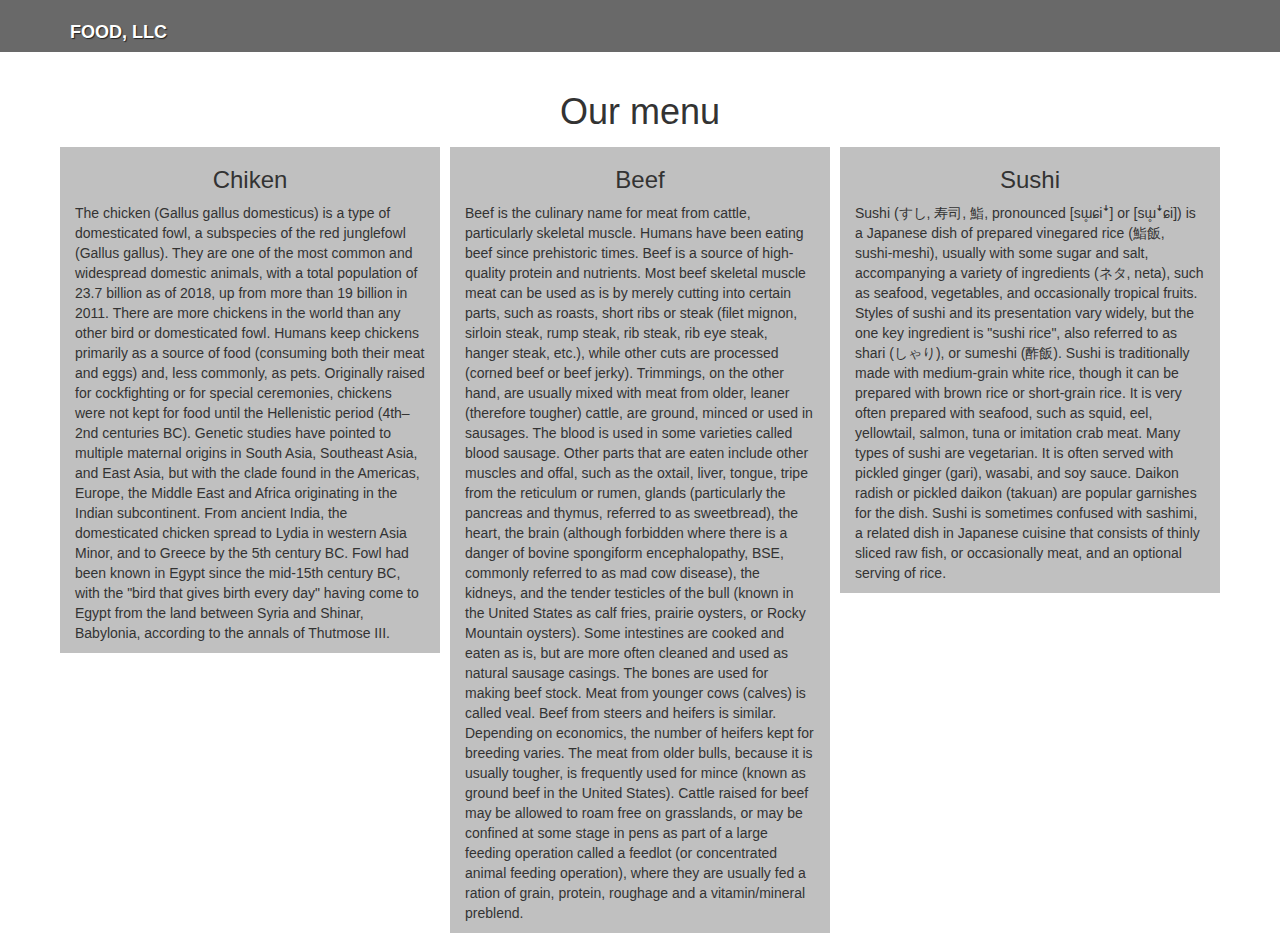
<file: mod3/index.html>
<!DOCTYPE>
<html>
    <head>
        <title>module 3 assignment</title>
        <link rel="stylesheet" href= "https://stackpath.bootstrapcdn.com/bootstrap/3.0.0/css/bootstrap.min.css"> 
        <link rel="stylesheet" href="css/style.css">
    </head>
    <body>
          <header>
    <nav id="header-nav" class="navbar">
      <div class="container">
        <div class="navbar-header">
          <div class="navbar-brand">
            <a href="index.html"><h1>Food, LLC</h1></a>
          </div>

          <button type="button" class="navbar-toggle collapsed" data-toggle="collapse" data-target="#collapsable-nav" aria-expanded="false">
            <span class="sr-only">Toggle navigation</span>
            <span class="icon-bar"></span>
            <span class="icon-bar"></span>
            <span class="icon-bar"></span>
          </button>
        </div>

        <div id="collapsable-nav" class="collapse navbar-collapse">
           <ul id="nav-list" class="nav navbar-nav navbar-right">
            <li>
              <a href="#" class="visible-xs"> Chiken</a>
            </li>
            <li>
              <a href="#" class="visible-xs">Beef</a>
            </li>
            <li>
              <a href="#" class="visible-xs"> Sushi</a>
            </li>
          </ul><!-- #nav-list -->
        </div><!-- .collapse .navbar-collapse -->
      </div><!-- .container -->
    </nav><!-- #header-nav -->
  </header>
         <div id="main-content" class="container">
             <h1 class="text-center">Our menu</h1>
            <div id="home-tiles" class="row">
                    <div class="col-md-4 col-sm-12 col-xs-12 ">
                        <h3 class="text-center"> Chiken</h3>
                        <p>The chicken (Gallus gallus domesticus) is a type of domesticated fowl, a subspecies of the red junglefowl (Gallus gallus). They are one of the most common and widespread domestic animals, with a total population of 23.7 billion as of 2018, up from more than 19 billion in 2011. There are more chickens in the world than any other bird or domesticated fowl. Humans keep chickens primarily as a source of food (consuming both their meat and eggs) and, less commonly, as pets. Originally raised for cockfighting or for special ceremonies, chickens were not kept for food until the Hellenistic period (4th–2nd centuries BC).

Genetic studies have pointed to multiple maternal origins in South Asia, Southeast Asia, and East Asia, but with the clade found in the Americas, Europe, the Middle East and Africa originating in the Indian subcontinent. From ancient India, the domesticated chicken spread to Lydia in western Asia Minor, and to Greece by the 5th century BC. Fowl had been known in Egypt since the mid-15th century BC, with the "bird that gives birth every day" having come to Egypt from the land between Syria and Shinar, Babylonia, according to the annals of Thutmose III.</p>
                    </div>
                    <div class="col-md-4 col-sm-12 col-xs-12">
                        <h3 class="text-center">Beef</h3>
                        <p>Beef is the culinary name for meat from cattle, particularly skeletal muscle. Humans have been eating beef since prehistoric times. Beef is a source of high-quality protein and nutrients.

Most beef skeletal muscle meat can be used as is by merely cutting into certain parts, such as roasts, short ribs or steak (filet mignon, sirloin steak, rump steak, rib steak, rib eye steak, hanger steak, etc.), while other cuts are processed (corned beef or beef jerky). Trimmings, on the other hand, are usually mixed with meat from older, leaner (therefore tougher) cattle, are ground, minced or used in sausages. The blood is used in some varieties called blood sausage. Other parts that are eaten include other muscles and offal, such as the oxtail, liver, tongue, tripe from the reticulum or rumen, glands (particularly the pancreas and thymus, referred to as sweetbread), the heart, the brain (although forbidden where there is a danger of bovine spongiform encephalopathy, BSE, commonly referred to as mad cow disease), the kidneys, and the tender testicles of the bull (known in the United States as calf fries, prairie oysters, or Rocky Mountain oysters). Some intestines are cooked and eaten as is, but are more often cleaned and used as natural sausage casings. The bones are used for making beef stock. Meat from younger cows (calves) is called veal.

Beef from steers and heifers is similar. Depending on economics, the number of heifers kept for breeding varies. The meat from older bulls, because it is usually tougher, is frequently used for mince (known as ground beef in the United States). Cattle raised for beef may be allowed to roam free on grasslands, or may be confined at some stage in pens as part of a large feeding operation called a feedlot (or concentrated animal feeding operation), where they are usually fed a ration of grain, protein, roughage and a vitamin/mineral preblend.</p>
                    </div>
                    <div class="col-md-4 col-sm-12 col-xs-12">
                        <h3 class="text-center">Sushi</h3>
                        <p>Sushi (すし, 寿司, 鮨, pronounced [sɯ̥ɕiꜜ] or [sɯ̥ꜜɕi]) is a Japanese dish of prepared vinegared rice (鮨飯, sushi-meshi), usually with some sugar and salt, accompanying a variety of ingredients (ネタ, neta), such as seafood, vegetables, and occasionally tropical fruits. Styles of sushi and its presentation vary widely, but the one key ingredient is "sushi rice", also referred to as shari (しゃり), or sumeshi (酢飯).

Sushi is traditionally made with medium-grain white rice, though it can be prepared with brown rice or short-grain rice. It is very often prepared with seafood, such as squid, eel, yellowtail, salmon, tuna or imitation crab meat. Many types of sushi are vegetarian. It is often served with pickled ginger (gari), wasabi, and soy sauce. Daikon radish or pickled daikon (takuan) are popular garnishes for the dish.

Sushi is sometimes confused with sashimi, a related dish in Japanese cuisine that consists of thinly sliced raw fish, or occasionally meat, and an optional serving of rice.</p>
                    </div>
                   
            </div>
        </div>
        <script src="https://code.jquery.com/jquery-3.3.1.slim.min.js" integrity="sha384-q8i/X+965DzO0rT7abK41JStQIAqVgRVzpbzo5smXKp4YfRvH+8abtTE1Pi6jizo" crossorigin="anonymous"></script>
<script src="https://cdnjs.cloudflare.com/ajax/libs/popper.js/1.14.7/umd/popper.min.js" integrity="sha384-UO2eT0CpHqdSJQ6hJty5KVphtPhzWj9WO1clHTMGa3JDZwrnQq4sF86dIHNDz0W1" crossorigin="anonymous"></script>
<script src="https://stackpath.bootstrapcdn.com/bootstrap/4.3.1/js/bootstrap.min.js" integrity="sha384-JjSmVgyd0p3pXB1rRibZUAYoIIy6OrQ6VrjIEaFf/nJGzIxFDsf4x0xIM+B07jRM" crossorigin="anonymous"></script>
    </body>
</html>
</file>
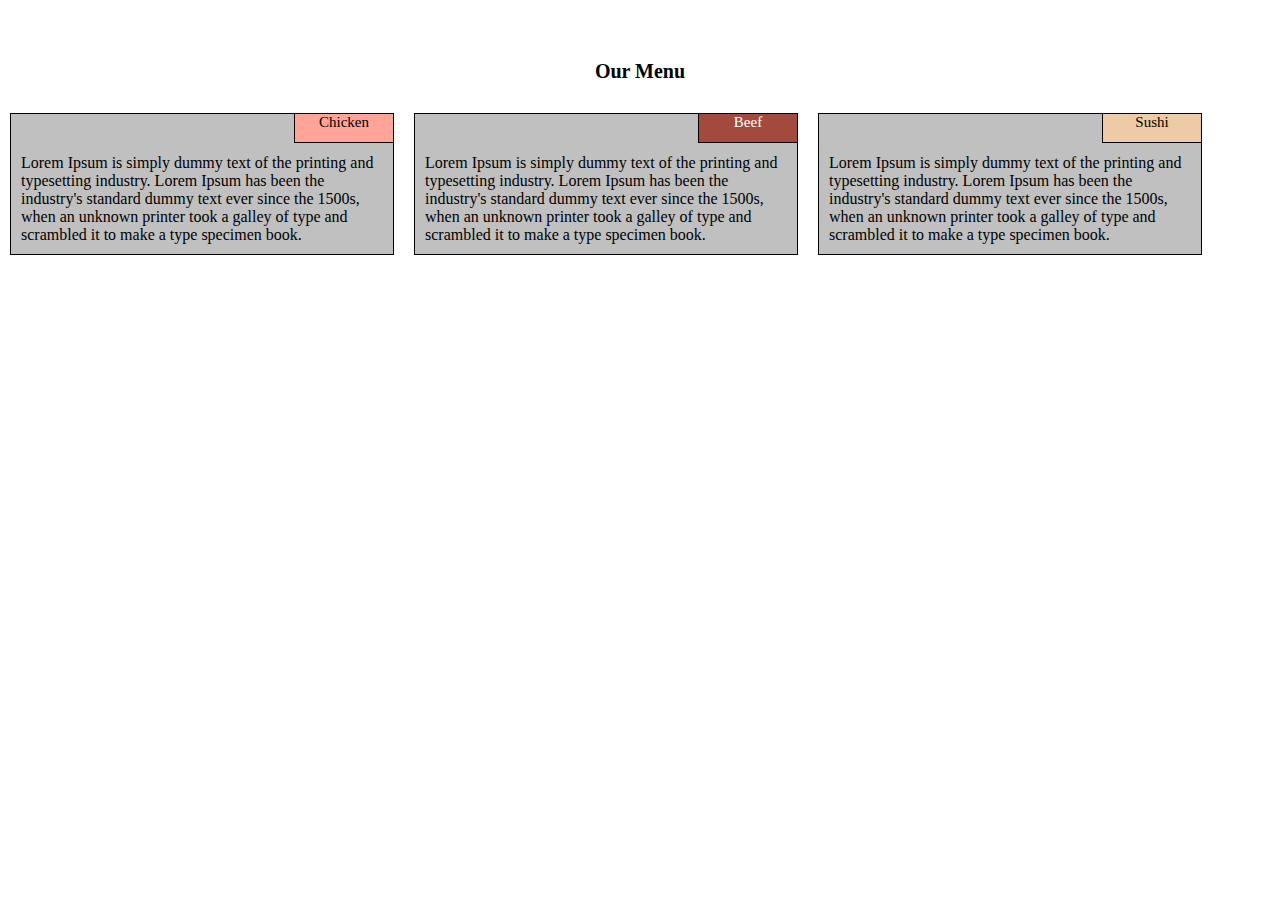
<file: module2-solution/index.html>
<!DOCTYPE html>
<html>
<head>
	<title>Assignment solution for module 2</title>
	<link rel="stylesheet" type="text/css" href="css/style.css">

</head>
<body>
	<h1 class="title">Our Menu</h1>
	<div class="row">
		<div id="box" class="col-lg-4 col-md-6">

			<p id="p1">Chicken</p>
			<section id="content">Lorem Ipsum is simply dummy text of the printing and typesetting industry. Lorem Ipsum has been the industry's standard dummy text ever since the 1500s, when an unknown printer took a galley of type and scrambled it to make a type specimen book. 
			</section>
		</div>
		<div id="box" class="col-lg-4 col-md-6">
			<p id="p2">Beef</p>
			<section id="content">Lorem Ipsum is simply dummy text of the printing and typesetting industry. Lorem Ipsum has been the industry's standard dummy text ever since the 1500s, when an unknown printer took a galley of type and scrambled it to make a type specimen book. 
			</section>
		</div>
		<div id="box" class="col-lg-4 col-md-12">
			<p id="p3">Sushi</p>
			<section id="content">Lorem Ipsum is simply dummy text of the printing and typesetting industry. Lorem Ipsum has been the industry's standard dummy text ever since the 1500s, when an unknown printer took a galley of type and scrambled it to make a type specimen book. 
			</section>
		</div>
	</div>
</body>
</html>
</file>
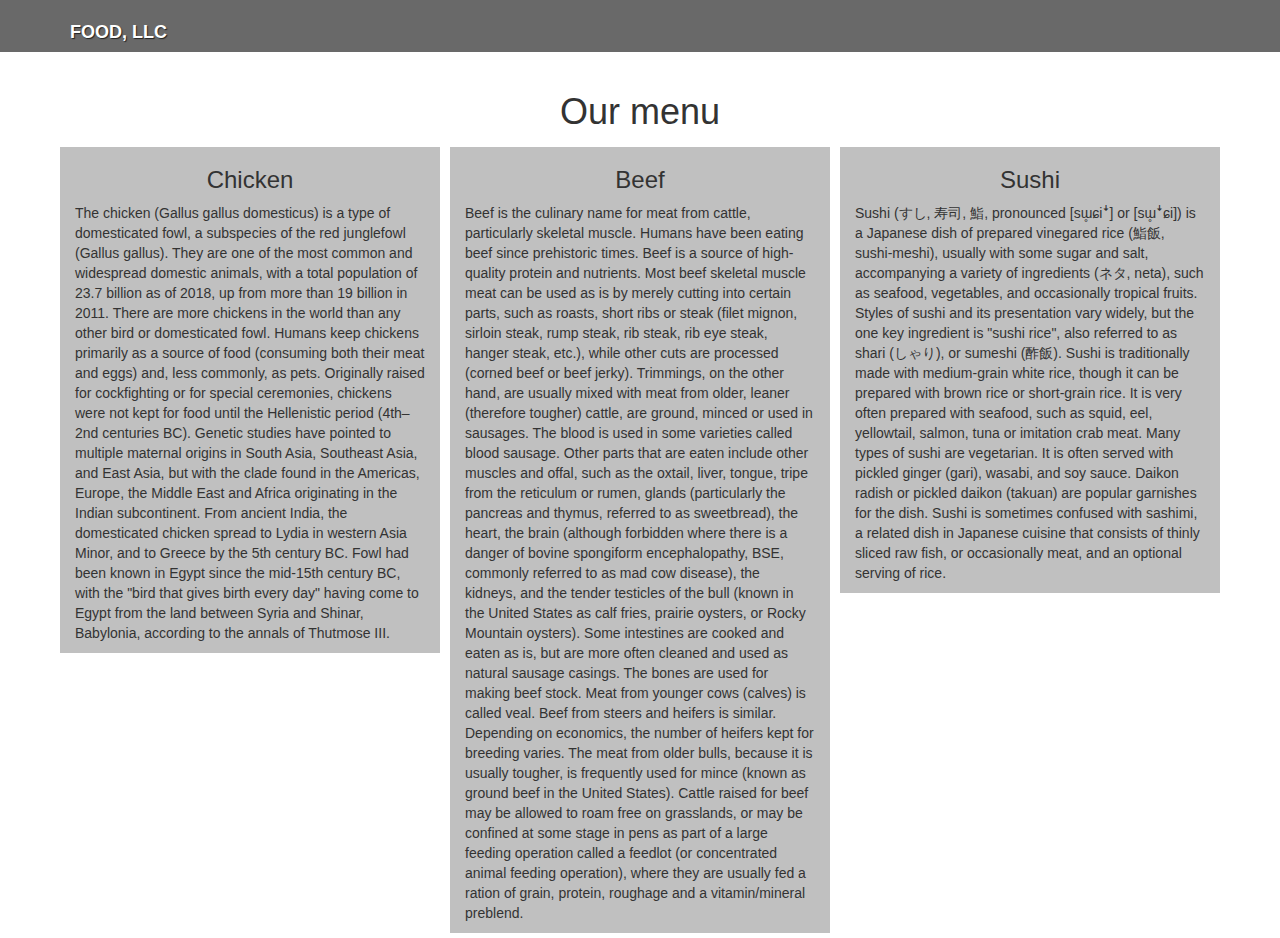
<file: module3-solution/index.html>
<!DOCTYPE>
<html>
    <head>
        <title>module 3 assignment</title>
        <link rel="stylesheet" href= "https://stackpath.bootstrapcdn.com/bootstrap/3.0.0/css/bootstrap.min.css"> 
        <link rel="stylesheet" href="css/style.css">
    </head>
    <body>
          <header>
    <nav id="header-nav" class="navbar">
      <div class="container">
        <div class="navbar-header">
          <div class="navbar-brand">
            <a href="index.html"><h1>Food, LLC</h1></a>
          </div>

          <button type="button" class="navbar-toggle collapsed" data-toggle="collapse" data-target="#collapsable-nav" aria-expanded="false">
            <span class="sr-only">Toggle navigation</span>
            <span class="icon-bar"></span>
            <span class="icon-bar"></span>
            <span class="icon-bar"></span>
          </button>
        </div>

        <div id="collapsable-nav" class="collapse navbar-collapse">
           <ul id="nav-list" class="nav navbar-nav navbar-right">
            <li>
              <a href="#" class="visible-xs"> Chiken</a>
            </li>
            <li>
              <a href="#" class="visible-xs">Beef</a>
            </li>
            <li>
              <a href="#" class="visible-xs"> Sushi</a>
            </li>
          </ul><!-- #nav-list -->
        </div><!-- .collapse .navbar-collapse -->
      </div><!-- .container -->
    </nav><!-- #header-nav -->
  </header>
         <div id="main-content" class="container">
             <h1 class="text-center">Our menu</h1>
            <div id="home-tiles" class="row">
                    <div class="col-md-4 col-sm-12 col-xs-12 ">
                        <h3 class="text-center"> Chicken</h3>
                        <p>The chicken (Gallus gallus domesticus) is a type of domesticated fowl, a subspecies of the red junglefowl (Gallus gallus). They are one of the most common and widespread domestic animals, with a total population of 23.7 billion as of 2018, up from more than 19 billion in 2011. There are more chickens in the world than any other bird or domesticated fowl. Humans keep chickens primarily as a source of food (consuming both their meat and eggs) and, less commonly, as pets. Originally raised for cockfighting or for special ceremonies, chickens were not kept for food until the Hellenistic period (4th–2nd centuries BC).

Genetic studies have pointed to multiple maternal origins in South Asia, Southeast Asia, and East Asia, but with the clade found in the Americas, Europe, the Middle East and Africa originating in the Indian subcontinent. From ancient India, the domesticated chicken spread to Lydia in western Asia Minor, and to Greece by the 5th century BC. Fowl had been known in Egypt since the mid-15th century BC, with the "bird that gives birth every day" having come to Egypt from the land between Syria and Shinar, Babylonia, according to the annals of Thutmose III.</p>
                    </div>
                    <div class="col-md-4 col-sm-12 col-xs-12">
                        <h3 class="text-center">Beef</h3>
                        <p>Beef is the culinary name for meat from cattle, particularly skeletal muscle. Humans have been eating beef since prehistoric times. Beef is a source of high-quality protein and nutrients.

Most beef skeletal muscle meat can be used as is by merely cutting into certain parts, such as roasts, short ribs or steak (filet mignon, sirloin steak, rump steak, rib steak, rib eye steak, hanger steak, etc.), while other cuts are processed (corned beef or beef jerky). Trimmings, on the other hand, are usually mixed with meat from older, leaner (therefore tougher) cattle, are ground, minced or used in sausages. The blood is used in some varieties called blood sausage. Other parts that are eaten include other muscles and offal, such as the oxtail, liver, tongue, tripe from the reticulum or rumen, glands (particularly the pancreas and thymus, referred to as sweetbread), the heart, the brain (although forbidden where there is a danger of bovine spongiform encephalopathy, BSE, commonly referred to as mad cow disease), the kidneys, and the tender testicles of the bull (known in the United States as calf fries, prairie oysters, or Rocky Mountain oysters). Some intestines are cooked and eaten as is, but are more often cleaned and used as natural sausage casings. The bones are used for making beef stock. Meat from younger cows (calves) is called veal.

Beef from steers and heifers is similar. Depending on economics, the number of heifers kept for breeding varies. The meat from older bulls, because it is usually tougher, is frequently used for mince (known as ground beef in the United States). Cattle raised for beef may be allowed to roam free on grasslands, or may be confined at some stage in pens as part of a large feeding operation called a feedlot (or concentrated animal feeding operation), where they are usually fed a ration of grain, protein, roughage and a vitamin/mineral preblend.</p>
                    </div>
                    <div class="col-md-4 col-sm-12 col-xs-12">
                        <h3 class="text-center">Sushi</h3>
                        <p>Sushi (すし, 寿司, 鮨, pronounced [sɯ̥ɕiꜜ] or [sɯ̥ꜜɕi]) is a Japanese dish of prepared vinegared rice (鮨飯, sushi-meshi), usually with some sugar and salt, accompanying a variety of ingredients (ネタ, neta), such as seafood, vegetables, and occasionally tropical fruits. Styles of sushi and its presentation vary widely, but the one key ingredient is "sushi rice", also referred to as shari (しゃり), or sumeshi (酢飯).

Sushi is traditionally made with medium-grain white rice, though it can be prepared with brown rice or short-grain rice. It is very often prepared with seafood, such as squid, eel, yellowtail, salmon, tuna or imitation crab meat. Many types of sushi are vegetarian. It is often served with pickled ginger (gari), wasabi, and soy sauce. Daikon radish or pickled daikon (takuan) are popular garnishes for the dish.

Sushi is sometimes confused with sashimi, a related dish in Japanese cuisine that consists of thinly sliced raw fish, or occasionally meat, and an optional serving of rice.</p>
                    </div>
                   
            </div>
        </div>
        <script src="https://code.jquery.com/jquery-3.3.1.slim.min.js" integrity="sha384-q8i/X+965DzO0rT7abK41JStQIAqVgRVzpbzo5smXKp4YfRvH+8abtTE1Pi6jizo" crossorigin="anonymous"></script>
<script src="https://cdnjs.cloudflare.com/ajax/libs/popper.js/1.14.7/umd/popper.min.js" integrity="sha384-UO2eT0CpHqdSJQ6hJty5KVphtPhzWj9WO1clHTMGa3JDZwrnQq4sF86dIHNDz0W1" crossorigin="anonymous"></script>
<script src="https://stackpath.bootstrapcdn.com/bootstrap/4.3.1/js/bootstrap.min.js" integrity="sha384-JjSmVgyd0p3pXB1rRibZUAYoIIy6OrQ6VrjIEaFf/nJGzIxFDsf4x0xIM+B07jRM" crossorigin="anonymous"></script>
    </body>
</html>
</file>
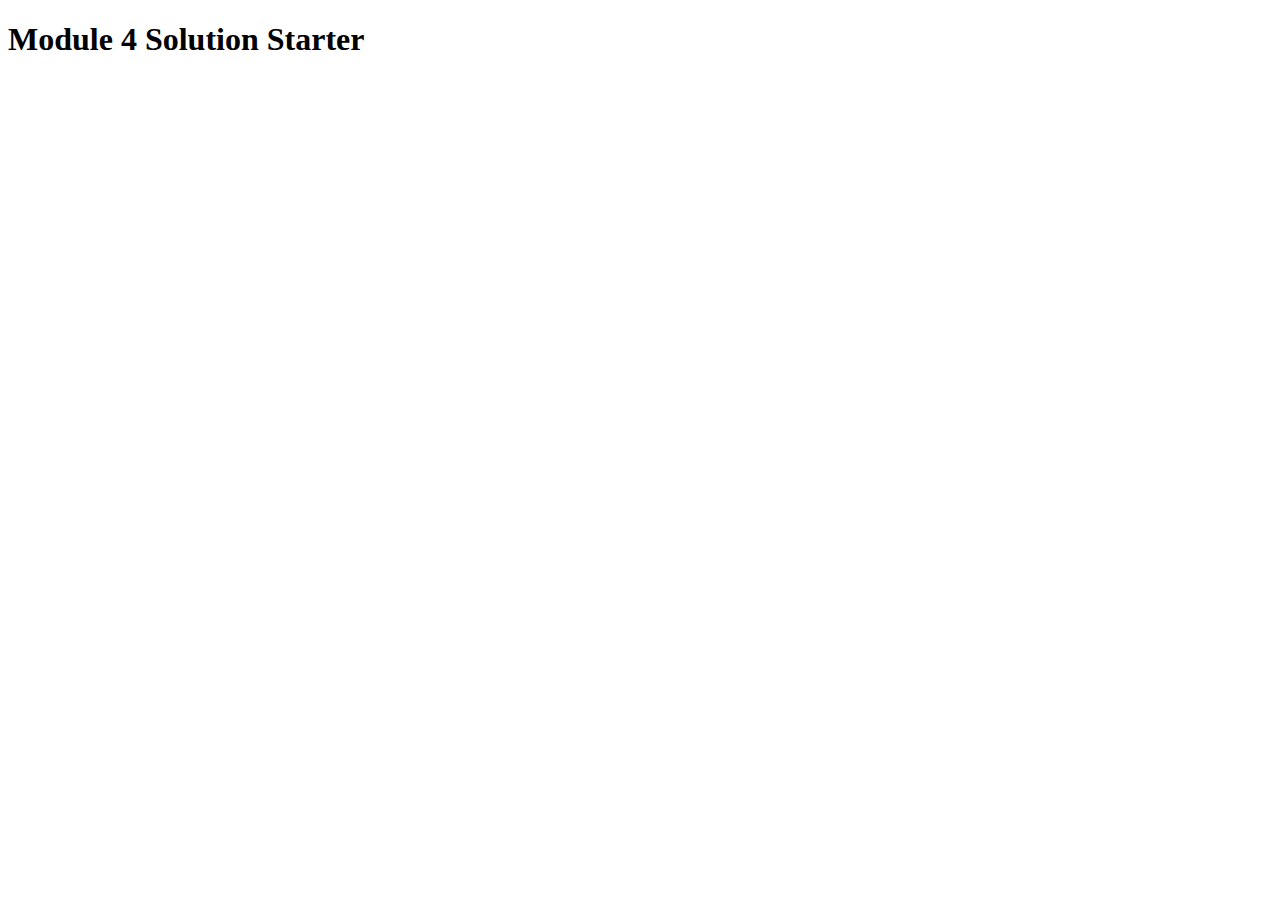
<file: module4-solution/easier/index.html>
<!DOCTYPE html>
<html>
<head>
  <meta charset="utf-8">
  <title>Module 4 Solution Starter</title>
  <script src="SpeakHello.js"></script>
  <script src="SpeakGoodBye.js"></script>
  <script src="script.js"></script>
</head>
<body>
  <h1>Module 4 Solution Starter</h1>
</body>
</html>
</file>
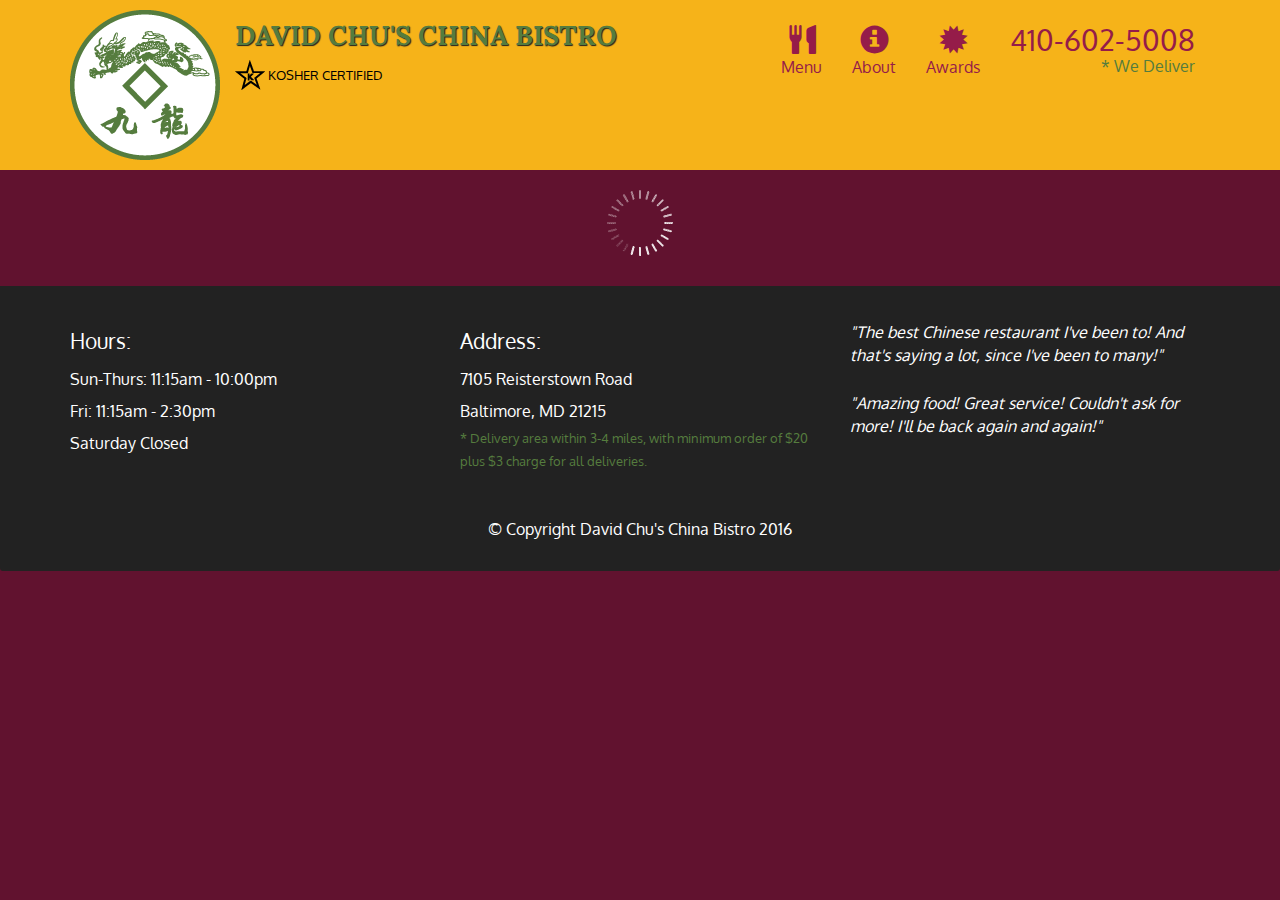
<file: module5-solution/assignment5-solution-starter/index.html>
<!doctype html>
<html lang="en">
  <head>
    <meta charset="utf-8">
    <meta http-equiv="X-UA-Compatible" content="IE=edge">
    <meta name="viewport" content="width=device-width, initial-scale=1">
    <title>David Chu's China Bistro</title>
    <link rel="stylesheet" href="css/bootstrap.min.css">
    <link rel="stylesheet" href="css/styles.css">
    <link href='https://fonts.googleapis.com/css?family=Oxygen:400,300,700' rel='stylesheet' type='text/css'>
    <link href='https://fonts.googleapis.com/css?family=Lora' rel='stylesheet' type='text/css'>
  </head>
<body>
  <header>
    <nav id="header-nav" class="navbar navbar-default">
      <div class="container">
        <div class="navbar-header">
          <a href="index.html" class="pull-left visible-md visible-lg">
            <div id="logo-img" alt="Logo image"></div>
          </a>

          <div class="navbar-brand">
            <a href="index.html"><h1>David Chu's China Bistro</h1></a>
            <p>
              <img src="images/star-k-logo.png" alt="Kosher certification">
              <span>Kosher Certified</span>
            </p>
          </div>

          <button id="navbarToggle" type="button" class="navbar-toggle collapsed" data-toggle="collapse" data-target="#collapsable-nav" aria-expanded="false">
            <span class="sr-only">Toggle navigation</span>
            <span class="icon-bar"></span>
            <span class="icon-bar"></span>
            <span class="icon-bar"></span>
          </button>
        </div>
        
        <div id="collapsable-nav" class="collapse navbar-collapse">
           <ul id="nav-list" class="nav navbar-nav navbar-right">
            <li id="navHomeButton" class="visible-xs active">
              <a href="index.html">
                <span class="glyphicon glyphicon-home"></span> Home</a>
            </li>
            <li id="navMenuButton">
              <a href="#" onclick="$dc.loadMenuCategories();">
                <span class="glyphicon glyphicon-cutlery"></span><br class="hidden-xs"> Menu</a>
            </li>
            <li>
              <a href="#">
                <span class="glyphicon glyphicon-info-sign"></span><br class="hidden-xs"> About</a>
            </li>
            <li>
              <a href="#">
                <span class="glyphicon glyphicon-certificate"></span><br class="hidden-xs"> Awards</a>
            </li>
            <li id="phone" class="hidden-xs">
              <a href="tel:410-602-5008">
                <span>410-602-5008</span></a><div>* We Deliver</div>
            </li>
          </ul><!-- #nav-list -->
        </div><!-- .collapse .navbar-collapse -->
      </div><!-- .container -->
    </nav><!-- #header-nav -->
  </header>

  <div id="call-btn" class="visible-xs">
    <a class="btn" href="tel:410-602-5008">
    <span class="glyphicon glyphicon-earphone"></span>
    410-602-5008
    </a>
  </div>
  <div id="xs-deliver" class="text-center visible-xs">* We Deliver</div>

  <div id="main-content" class="container"></div>

  <footer class="panel-footer">
    <div class="container">
      <div class="row">
        <section id="hours" class="col-sm-4">
          <span>Hours:</span><br>
          Sun-Thurs: 11:15am - 10:00pm<br>
          Fri: 11:15am - 2:30pm<br>
          Saturday Closed
          <hr class="visible-xs">
        </section>
        <section id="address" class="col-sm-4">
          <span>Address:</span><br>
          7105 Reisterstown Road<br>
          Baltimore, MD 21215
          <p>* Delivery area within 3-4 miles, with minimum order of $20 plus $3 charge for all deliveries.</p>
          <hr class="visible-xs">
        </section>
        <section id="testimonials" class="col-sm-4">
          <p>"The best Chinese restaurant I've been to! And that's saying a lot, since I've been to many!"</p>
          <p>"Amazing food! Great service! Couldn't ask for more! I'll be back again and again!"</p>
        </section>
      </div>
      <div class="text-center">&copy; Copyright David Chu's China Bistro 2016</div>
    </div>
  </footer>

  <!-- jQuery (Bootstrap JS plugins depend on it) -->
  <script src="js/jquery-2.1.4.min.js"></script>
  <script src="js/bootstrap.min.js"></script>
  <script src="js/ajax-utils.js"></script>
  <script src="js/script.js"></script>
</body>
</html>
</file>
<file: mod3/css/style.css>
*{
    margin: 0;
    padding: 0;
    box-sizing: border-box;
}
body{
    
}
#home-tiles div{
    border: 5px solid ;
    border-color: white;
    background-color: #C0C0C0;
}

header{
    background-color: #696969;
}
.navbar-brand {
  padding-top: 25px;
}

.navbar-brand h1 { 
  color: white;
  font-size: 1em;
  text-transform: uppercase;
  font-weight: bold;
  text-shadow: 1px 1px 1px #222;
  margin-top: 0;
  margin-bottom: 0;
  line-height: .75;
}
.navbar-brand a:hover, .navbar-brand a:focus {
  text-decoration: none;
}


#nav-list {
  margin-top: 10px;
}
#nav-list a {
  color: black;
  text-align: center;
    font-weight: 600;
    border-top: 2px ;
    padding: 15px 0;
}
#nav-list a:hover {
  background-color: white;
}
#nav-list a span {
  font-size: 1.8em;
}


.navbar-header button.navbar-toggle, .navbar-header .icon-bar {
  border: 1px solid ;
}
.navbar-header button.navbar-toggle {
  clear: both;
  margin-top: -60px;
}


/********** Extra small devices only **********/
@media (max-width: 767px) {
  /* Header */
  .navbar-brand {
    padding-top: 10px;
    height: 80px;
  }
  .navbar-brand h1 { 
    padding-top: 10px;
    font-size: 5vw; 
  }
  #collapsable-nav a { 
    font-size: 1.2em;
  }
  #collapsable-nav a span { 
    font-size: 1em;
    margin-right: 5px;
  }

  #call-btn > a {
    font-size: 1.5em;
    display: block;
    margin: 0 20px;
    padding: 10px;
    border: 2px solid #fff;
    background-color: #f6b319;
    color: #951c49;
  }
  #xs-deliver {
    margin-top: 5px;
    font-size: .7em;
    letter-spacing: .1em;
    text-transform: uppercase;
  }
}
/********** Super extra small devices **********/
@media (max-width: 479px) {
  /* Header */
  .navbar-brand h1 { 
    padding-top: 5px;
    font-size: 6vw;
  }
}
</file>
<file: module2-solution/css/style.css>
*{
	box-sizing: border-box;
	margin: 0;
	padding: 0;
}
h1.title{
  color: black;
  text-align: center;
  font-family: Comic Sans MS, Comic Sans, cursive;
  font-size: 20px;
  margin-top: 30px;
  padding-top: 30px;
}
p {
	width:100px;
	height:30px;
	border: 1px solid black;
	
  font-family: Comic Sans MS, Comic Sans, cursive;
  font-size: 15px;
  text-align: center;
  position:relative;

}
#p1 {
	background-color: #ffa496;
	float:right;
	margin: -1px;
}
#p2 {
	background-color: #a34a3c;
	color: white;
	float:right;
	margin: -1px;

}
#p3 {
	background-color: #edcba4;
	float:right;
	margin: -1px;
}
#content {
	  font-family: Comic Sans MS, Comic Sans, cursive;
	  	padding: 40px 10px 10px 10px;

}

/*  desktop above 992px
	col-lg-3 
	tablet between 768 and 991
	col-md-6 col-md-12
	Mobile lessthan 767
*/
.row{
	width: 100%;
}
@media(min-width: 992px){

	.col-lg-4 {
			width: 30%;
			float: left;
	}


}

@media(min-width: 768px) and (max-width: 991px)
{		
	.col-md-6 {
			width: 47%;
			float: left;
	}
	.col-md-12 {
		width: 97%;
	}

}
@media(max-width: 767){

}


section {
	clear:left;
}


#box {
	background-color: #C0C0C0;
	border: 1px solid black;
	overflow: auto;
	margin-top: 30px;
	/*width:300px;
	/*height:100px;*/
	margin-left: 10px;
	margin-right: 10px;
	margin-bottom: 30px;


}
#content {
	  font-family: Comic Sans MS, Comic Sans, cursive;
	  	padding: 40px 10px 10px 10px;

}
body {
	
}
</file>
<file: module3-solution/css/style.css>
*{
    margin: 0;
    padding: 0;
    box-sizing: border-box;
}
body{
    
}
#home-tiles div{
    border: 5px solid ;
    border-color: white;
    background-color: #C0C0C0;
}

header{
    background-color: #696969;
}
.navbar-brand {
  padding-top: 25px;
}

.navbar-brand h1 { 
  color: white;
  font-size: 1em;
  text-transform: uppercase;
  font-weight: bold;
  text-shadow: 1px 1px 1px #222;
  margin-top: 0;
  margin-bottom: 0;
  line-height: .75;
}
.navbar-brand a:hover, .navbar-brand a:focus {
  text-decoration: none;
}


#nav-list {
  margin-top: 10px;
}
#nav-list a {
  color: black;
  text-align: center;
    font-weight: 600;
    border-top: 2px ;
    padding: 15px 0;
}
#nav-list a:hover {
  background-color: white;
}
#nav-list a span {
  font-size: 1.8em;
}


.navbar-header button.navbar-toggle, .navbar-header .icon-bar {
  border: 1px solid ;
}
.navbar-header button.navbar-toggle {
  clear: both;
  margin-top: -60px;
}


/********** Extra small devices only **********/
@media (max-width: 767px) {
  /* Header */
  .navbar-brand {
    padding-top: 10px;
    height: 80px;
  }
  .navbar-brand h1 { 
    padding-top: 10px;
    font-size: 5vw; 
  }
  #collapsable-nav a { 
    font-size: 1.2em;
  }
  #collapsable-nav a span { 
    font-size: 1em;
    margin-right: 5px;
  }

  #call-btn > a {
    font-size: 1.5em;
    display: block;
    margin: 0 20px;
    padding: 10px;
    border: 2px solid #fff;
    background-color: #f6b319;
    color: #951c49;
  }
  #xs-deliver {
    margin-top: 5px;
    font-size: .7em;
    letter-spacing: .1em;
    text-transform: uppercase;
  }
}
/********** Super extra small devices **********/
@media (max-width: 479px) {
  /* Header */
  .navbar-brand h1 { 
    padding-top: 5px;
    font-size: 6vw;
  }
}
</file>
<file: module5-solution/assignment5-solution-starter/css/styles.css>
body {
  font-size: 16px;
  color: #fff;
  background-color: #61122f;
  font-family: 'Oxygen', sans-serif;
}

/** HEADER **/
#header-nav {
  background-color: #f6b319;
  border-radius: 0;
  border: 0;
}

#logo-img {
  background: url('../images/restaurant-logo_large.png') no-repeat;
  width: 150px;
  height: 150px;
  margin: 10px 15px 10px 0;
}

.navbar-brand {
  padding-top: 25px;
}
.navbar-brand h1 { /* Restaurant name */
  font-family: 'Lora', serif;
  color: #557c3e;
  font-size: 1.5em;
  text-transform: uppercase;
  font-weight: bold;
  text-shadow: 1px 1px 1px #222;
  margin-top: 0;
  margin-bottom: 0;
  line-height: .75;
}
.navbar-brand a:hover, .navbar-brand a:focus {
  text-decoration: none;
}
.navbar-brand p { /* Kosher cert */
  color: #000;
  text-transform: uppercase;
  font-size: .7em;
  margin-top: 15px;
}
.navbar-brand p span { /* Star-K */
  vertical-align: middle;
}

#nav-list {
  margin-top: 10px;
}
#nav-list a {
  color: #951C49;
  text-align: center;
}
#nav-list a:hover {
  background: #E7E7E7;
}
#nav-list a span {
  font-size: 1.8em;
}

#phone {
  margin-top: 5px;
}
#phone a { /* Phone number */
  text-align: right;
  padding-bottom: 0;
}
#phone div { /* We Deliver */
  color: #557c3e;
  text-align: right;
  padding-right: 15px;
}

.navbar-header button.navbar-toggle, .navbar-header .icon-bar {
  border: 1px solid #61122f;
}
.navbar-header button.navbar-toggle {
  clear: both;
  margin-top: -30px;
}
/* END HEADER */

/* FOOTER */
.panel-footer {
  margin-top: 30px;
  padding-top: 35px;
  padding-bottom: 30px;
  background-color: #222;
  border-top: 0;
}
.panel-footer div.row {
  margin-bottom: 35px;
}
#hours, #address {
  line-height: 2;
}
#hours > span, #address > span {
  font-size: 1.3em;
}
#address p {
  color: #557c3e;
  font-size: .8em;
  line-height: 1.8;
}
#testimonials {
  font-style: italic;
}
#testimonials p:nth-child(2) {
  margin-top: 25px;
}
/* END FOOTER */



/* HOME PAGE */
.container .jumbotron {
  box-shadow: 0 0 50px #3F0C1F;
  border: 2px solid #3F0C1F;
}

#menu-tile, #specials-tile, #map-tile {
  height: 250px;
  width: 100%;
  margin-bottom: 15px;
  position: relative;
  border: 2px solid #3F0C1F;
  overflow: hidden;
}
#menu-tile:hover, #specials-tile:hover, #map-tile:hover {
  box-shadow: 0 1px 5px 1px #cccccc;
}
#menu-tile {
  background: url('../images/menu-tile.jpg') no-repeat;
  background-position: center;
}
#specials-tile {
  background: url('../images/specials-tile.jpg') no-repeat;
  background-position: center;
}
#menu-tile span, #specials-tile span, #map-tile span {
  position: absolute;
  bottom: 0;
  right: 0;
  width: 100%;
  text-align: center;
  font-size: 1.6em;
  text-transform: uppercase;
  background-color: #000;
  color: #fff;
  opacity: .8;
}
/* END HOME PAGE */

/* MENU CATEGORIES PAGE */
.category-tile { 
  position: relative;
  border: 2px solid #3F0C1F;
  overflow: hidden;
  width: 200px;
  height: 200px;
  margin: 0 auto 15px;
}
.category-tile span {
  position: absolute;
  bottom: 0;
  right: 0;
  width: 100%;
  text-align: center;
  font-size: 1.2em;
  text-transform: uppercase;
  background-color: #000;
  color: #fff;
  opacity: .8;
}
.category-tile:hover {
  box-shadow: 0 1px 5px 1px #cccccc;
}

#menu-categories-title + div {
  margin-bottom: 50px;
}
/* END MENU CATEGORIES PAGE */

/* SINGLE CATEGORY PAGE */
.menu-item-tile {
  margin-bottom: 25px;
}
.menu-item-tile hr {
  width: 80%;
}
.menu-item-tile .menu-item-price {
  font-size: 1.1em;
  text-align: right;
  margin-top: -15px;
  margin-right: -15px;
}
.menu-item-tile .menu-item-price span {
  font-size: .6em;
}
.menu-item-photo {
  position: relative;
  border: 2px solid #3F0C1F; 
  overflow: hidden;
  padding: 0;
  margin-right: -15px;
  margin-left: auto;
  margin-bottom: 20px;
  max-width: 250px;
}
.menu-item-photo div {
  position: absolute;
  bottom: 0;
  right: 0;
  width: 80px;
  background-color: #557c3e;
  text-align: center;
}
.menu-item-description {
  padding-right: 30px;
}
h3.menu-item-title {
  margin: 0 0 10px;
}
.menu-item-details {
  font-size: .9em;
  font-style: italic;
}
/* END SINGLE CATEGORY PAGE */


/********** Large devices only **********/
@media (min-width: 1200px) {
  .container .jumbotron {
    background: url('../images/jumbotron_1200.jpg') no-repeat;
    height: 675px;
  }
}

/********** Medium devices only **********/
@media (min-width: 992px) and (max-width: 1199px) {
  /* Header */
  #logo-img {
    background: url('../images/restaurant-logo_medium.png') no-repeat;
    width: 100px;
    height: 100px;
    margin: 5px 5px 5px 0;
  }
  /* End Header */

  /* Home Page */
  .container .jumbotron {
    background: url('../images/jumbotron_992.jpg') no-repeat;
    height: 558px;
  }
  /* End Home Page */
}

/********** Small devices only **********/
@media (min-width: 768px) and (max-width: 991px) {
  /* Home Page */
  .container .jumbotron {
    background: url('../images/jumbotron_768.jpg') no-repeat;
    height: 432px;
  }
  /* End Home Page */
}

/********** Extra small devices only **********/
@media (max-width: 767px) {
  /* Header */
  .navbar-brand {
    padding-top: 10px;
    height: 80px;
  }
  .navbar-brand h1 { /* Restaurant name */
    padding-top: 10px;
    font-size: 5vw; /* 1vw = 1% of viewport width */
  }
  .navbar-brand p { /* Kosher cert */
    font-size: .6em;
    margin-top: 12px;
  }
  .navbar-brand p img { /* Star-K */
    height: 20px;
  }

  #collapsable-nav a { /* Collapsed nav menu text */
    font-size: 1.2em;
  }
  #collapsable-nav a span { /* Collapsed nav menu glyph */
    font-size: 1em;
    margin-right: 5px;
  }

  #call-btn > a {
    font-size: 1.5em;
    display: block;
    margin: 0 20px;
    padding: 10px;
    border: 2px solid #fff;
    background-color: #f6b319;
    color: #951c49;
  }
  #xs-deliver {
    margin-top: 5px;
    font-size: .7em;
    letter-spacing: .1em;
    text-transform: uppercase;
  }
  /* End Header */

  /* Footer */
  .panel-footer section {
    margin-bottom: 30px;
    text-align: center;
  }
  .panel-footer section:nth-child(3) {
    margin-bottom: 0; /* margin already exists on the whole row */
  }
  .panel-footer section hr {
    width: 50%;
  }
  /* End Footer */

  /* Home Page */
  .container .jumbotron {
    margin-top: 30px;
    padding: 0;
  }
  #menu-tile, #specials-tile {
    width: 360px;
    margin: 0 auto 15px;
  }

  .menu-item-photo {
    margin-right: auto;
  }
  .menu-item-tile .menu-item-price {
    text-align: center;
  }
  .menu-item-description {
    text-align: center;;
  }
}


/********** Super extra small devices Only :-) (e.g., iPhone 4) **********/
@media (max-width: 479px) {
  /* Header */
  .navbar-brand h1 { /* Restaurant name */
    padding-top: 5px;
    font-size: 6vw;
  }
  /* End Header */
  
  /* Home page */
  #menu-tile, #specials-tile {
    width: 280px;
    margin: 0 auto 15px;
  }

  .col-xxs-12 {
    position: relative;
    min-height: 1px;
    padding-right: 15px;
    padding-left: 15px;
    float: left;
    width: 100%;
  }
}
</file>
